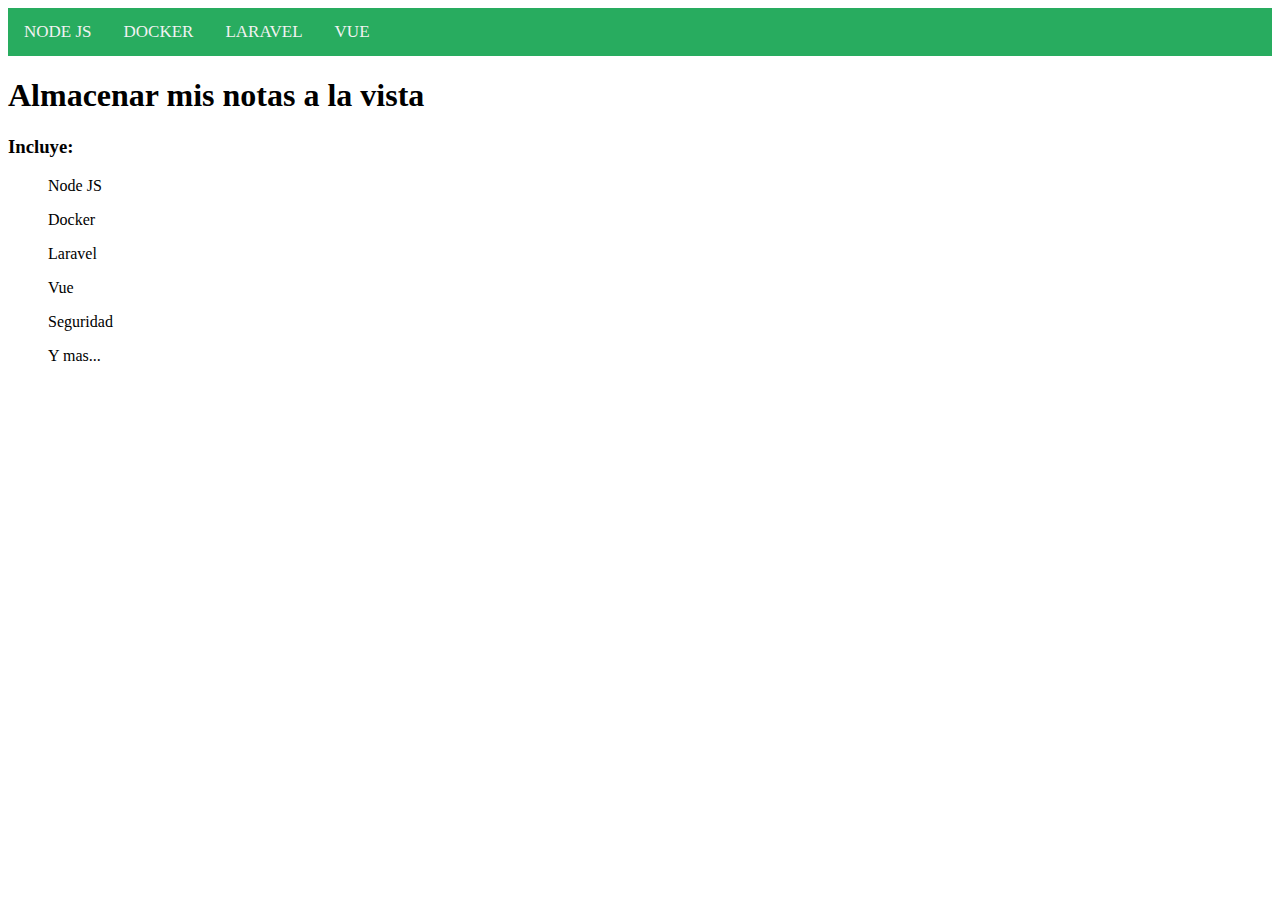
<file: index.html>
<!DOCTYPE html>
<html lang="es">
<head>
    <meta charset="UTF-8">
    <meta name="viewport" content="width=device-width, initial-scale=1.0">
    <title>Notas de estudio</title>
    <link rel="stylesheet" href="style.css">
</head>
<body>
    <div class="topnav">
        <a href="nodejs.html">NODE JS</a>
        <a href="docker.html">DOCKER</a>
        <a href="laravel.html">LARAVEL</a>
        <a href="vue.html">VUE</a>
    </div>

    <h1>Almacenar mis notas a la vista</h1>
    <h3>Incluye:</h3>
    <li>
        <ul>Node JS</ul>
        <ul>Docker</ul>
        <ul>Laravel</ul>
        <ul>Vue</ul>
        <ul>Seguridad</ul>
        <ul>Y mas...</ul>
    </li>

</body>
</html>
</file>
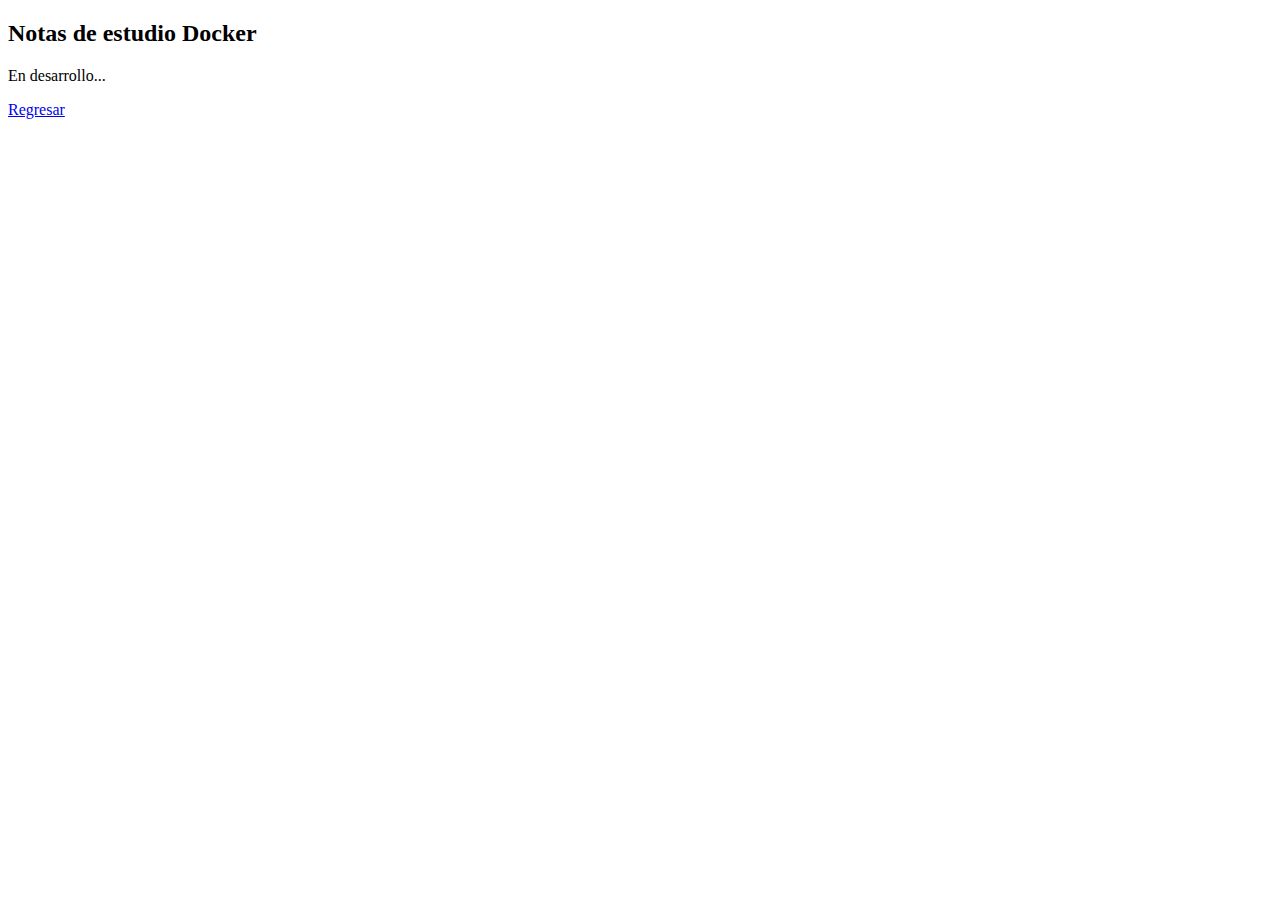
<file: docker.html>
<!DOCTYPE html>
<html lang="es">
<head>
    <meta charset="UTF-8">
    <meta name="viewport" content="width=device-width, initial-scale=1.0">
    <title>Docker</title>
</head>
<body>
    <h2>Notas de estudio <b>Docker</b></h2>
    <p>En desarrollo...</p>
    
</body>
<footer>
    <a href="index.html">Regresar</a>
</footer>
</html>
</file>
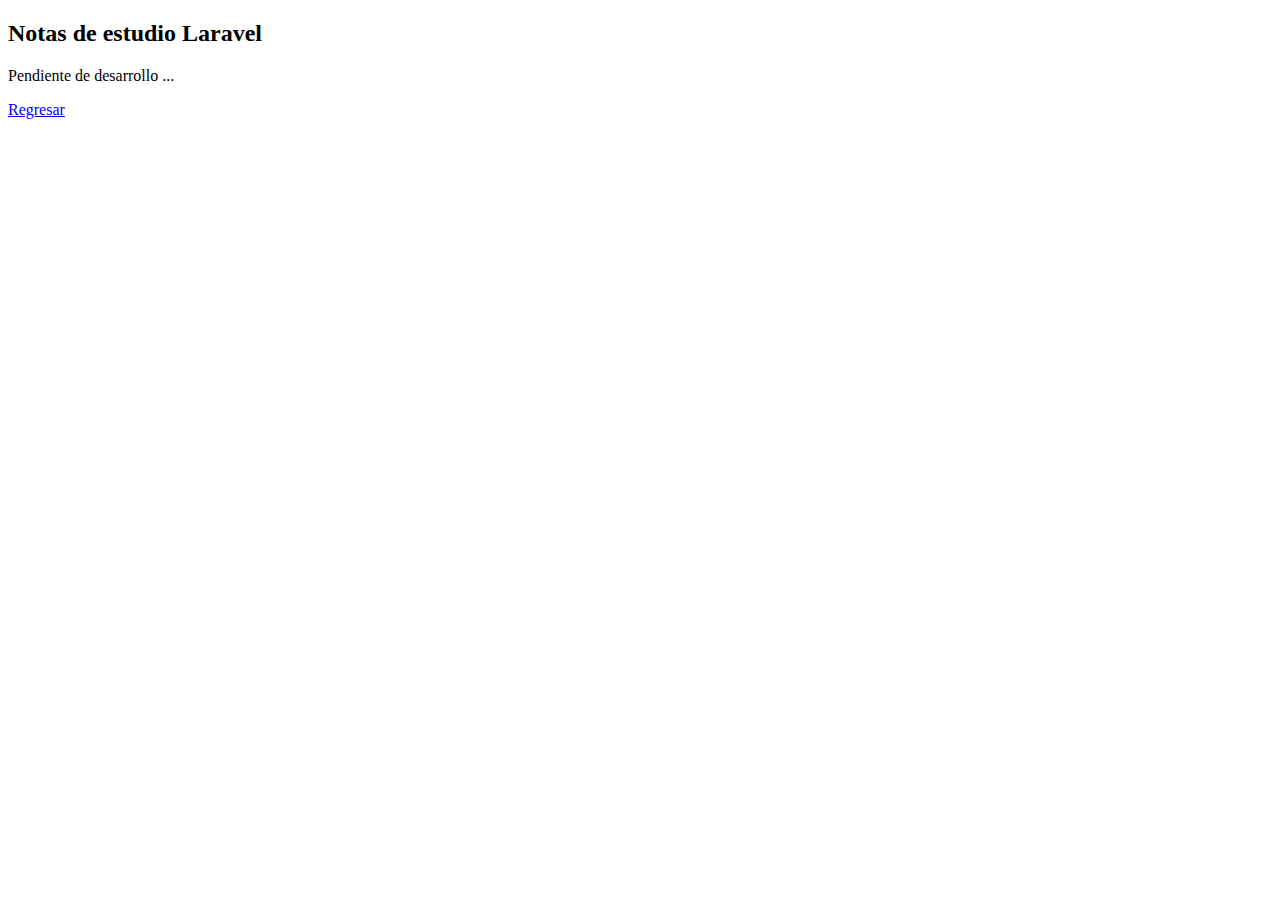
<file: laravel.html>
<!DOCTYPE html>
<html lang="es">
<head>
    <meta charset="UTF-8">
    <meta name="viewport" content="width=device-width, initial-scale=1.0">
    <title>LARAVEL</title>
</head>
<body>
    <h2>Notas de estudio <b>Laravel</b></h2>

    <p>Pendiente de desarrollo ...</p>
</body>
<footer>
    <a href="index.html">Regresar</a>
</footer>
</html>
</file>
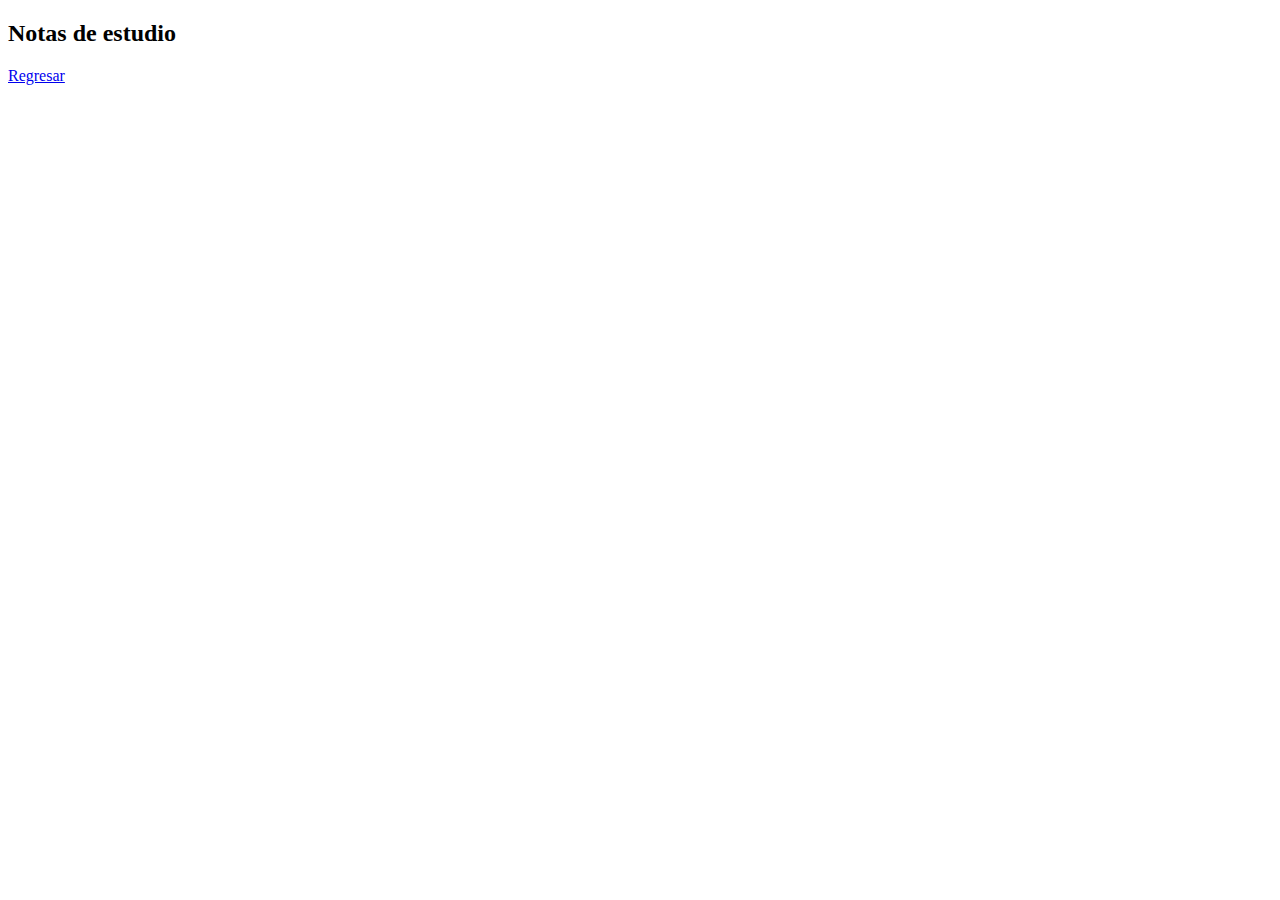
<file: nodejs.html>
<!DOCTYPE html>
<html lang="es">
<head>
    <meta charset="UTF-8">
    <meta name="viewport" content="width=device-width, initial-scale=1.0">
    <title>NODE JS</title>
</head>
<body>
    <h2>Notas de estudio</h2>

    
</body>
<footer>
    <a href="index.html">Regresar</a>
</footer>
</html>
</file>
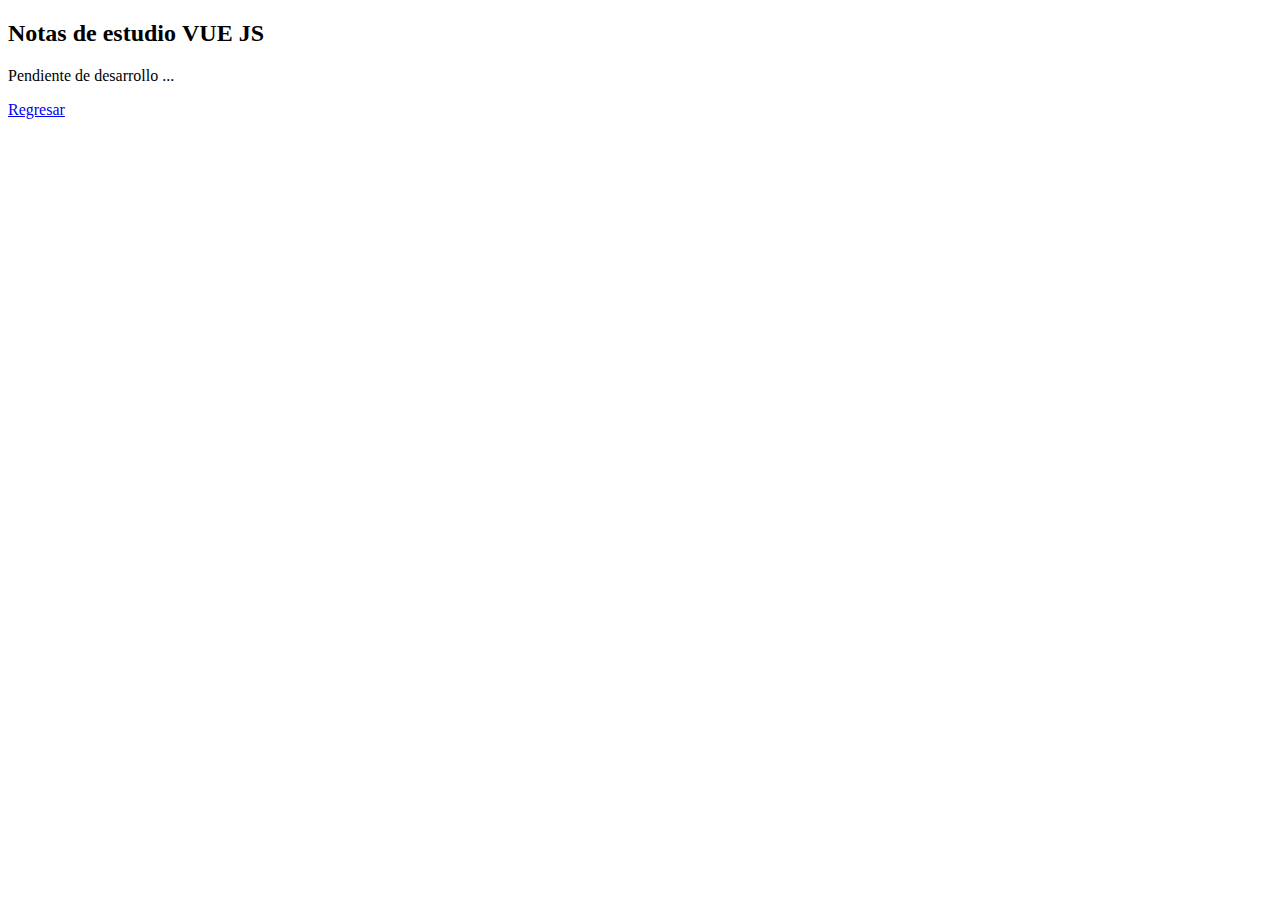
<file: vue.html>
<!DOCTYPE html>
<html lang="es">
<head>
    <meta charset="UTF-8">
    <meta name="viewport" content="width=device-width, initial-scale=1.0">
    <title>VUE JS</title>
</head>
<body>
    <h2>Notas de estudio <b>VUE JS</b></h2>

    <p>Pendiente de desarrollo ...</p>
    
</body>
<footer>
    <a href="index.html">Regresar</a>
</footer>
</html>
</file>
<file: style.css>
/* Add a black background color to the top navigation */
.topnav {
  background-color: #28ac5f;
  overflow: hidden;
}

/* Style the links inside the navigation bar */
.topnav a {
  float: left;
  color: #f2f2f2;
  text-align: center;
  padding: 14px 16px;
  text-decoration: none;
  font-size: 17px;
}

/* Change the color of links on hover */
.topnav a:hover {
  background-color: #ddd;
  color: black;
}

/* Add a color to the active/current link */
.topnav a.active {
  background-color: #04AA6D;
  color: white;
}
</file>
